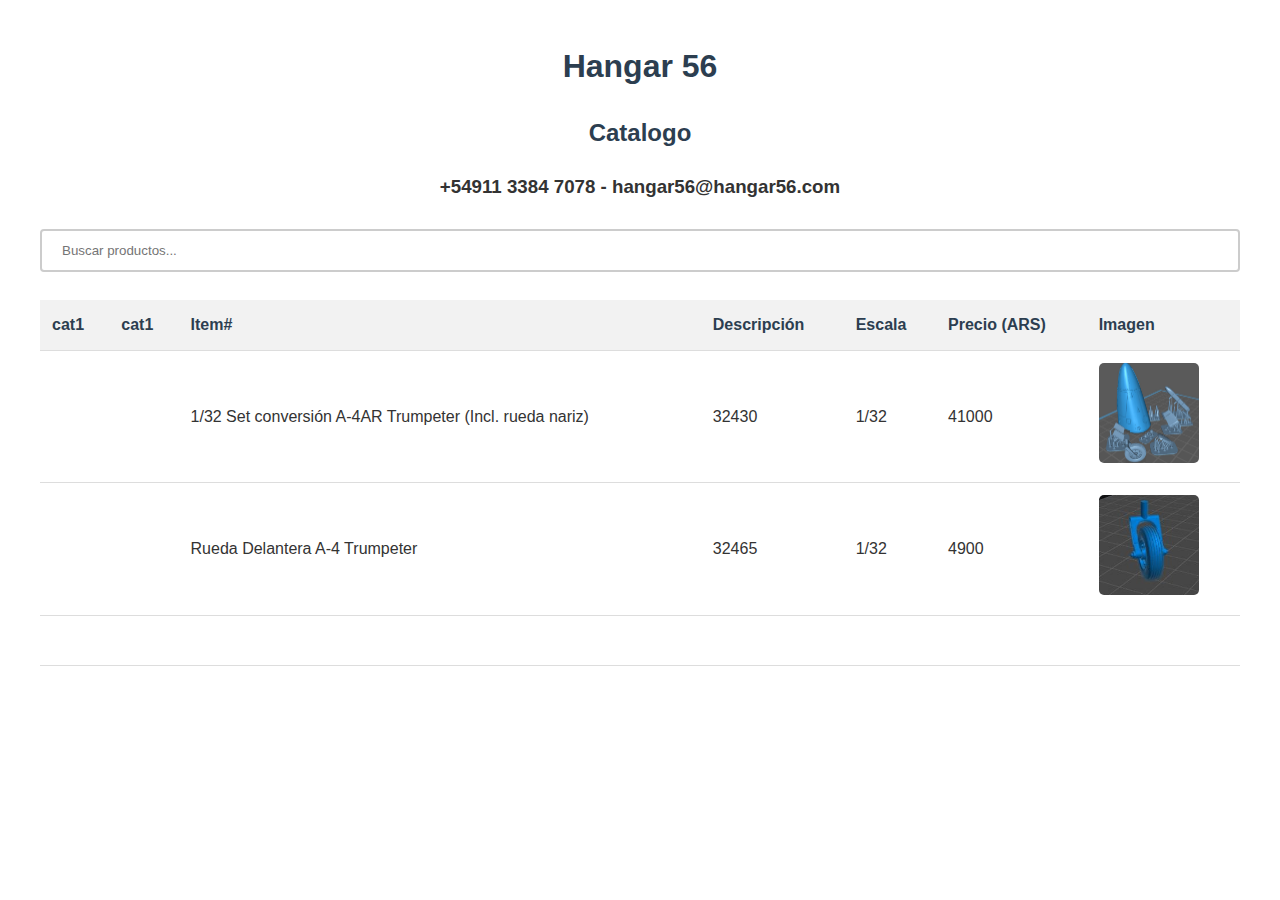
<file: lista2.html>
<!DOCTYPE html>
<html lang="en">
    <head>
        <meta charset="UTF-8">
        <meta name="viewport" content="width=device-width, initial-scale=1.0">
        <title>Hangar 56 Product Catalog</title>
        <style>
        body {
            font-family: Arial, sans-serif;
            line-height: 1.6;
            color: #333;
            max-width: 1200px;
            margin: 0 auto;
            padding: 20px;
        }
        h1,h2 {
            text-align: center;
            color: #2c3e50;
        }
        h3 {
            text-align:center;
        }
        table {
            width: 100%;
            border-collapse: collapse;
            margin-top: 20px;
        }
        th, td {
            padding: 12px;
            text-align: left;
            border-bottom: 1px solid #ddd;
        }
        th {
            background-color: #f2f2f2;
            font-weight: bold;
            color: #2c3e50;
        }
        tr:hover {
            background-color: #f5f5f5;
        }
        .search-container {
            margin-bottom: 20px;
        }
        #searchInput {
            width: 100%;
            padding: 12px 20px;
            margin: 8px 0;
            box-sizing: border-box;
            border: 2px solid #ccc;
            border-radius: 4px;
        }
        .thumbnail {
            width: 100px;
            height: 100px;
            object-fit: cover;
            border-radius: 5px;
            cursor: pointer;
        }
        #imageModal {
            display: none;
            position: fixed;
            z-index: 1;
            padding-top: 100px;
            left: 0;
            top: 0;
            width: 100%;
            height: 100%;
            overflow: auto;
            background-color: rgba(0,0,0,0.9);
        }
        #modalImage {
            margin: auto;
            display: block;
            width: 80%;
            max-width: 700px;
        }
        #closeModal {
            position: absolute;
            top: 15px;
            right: 35px;
            color: #f1f1f1;
            font-size: 40px;
            font-weight: bold;
            transition: 0.3s;
        }
        #closeModal:hover,
        #closeModal:focus {
            color: #bbb;
            text-decoration: none;
            cursor: pointer;
        }
    </style>
    </head>
    <body>
        <h1>Hangar 56 </h1>
        <h2>Catalogo</h2>
        <h3>+54911 3384 7078 - hangar56@hangar56.com</h3>

        <div class="search-container">
            <input type="text" id="searchInput"
                placeholder="Buscar productos...">
        </div>

        <table id="productTable">
            <thead>
                <tr>

                    <th>cat1</th>
                    <th>cat1</th>
                    <th>Item#</th>
                    <th>Descripción</th>
                    <th>Escala</th>
                    <th>Precio (ARS)</th>
                    <th>Imagen</th>
                </tr>
            </thead>
            <tbody>

                <tr><td> </td><td></td><td>1/32 Set conversión A-4AR Trumpeter
                        (Incl. rueda
                        nariz)</td><td>32430</td><td>1/32</td><td>41000</td><td><img
                            src="images/32430.jpeg" alt="Ver Foto"
                            class="thumbnail" /></td></tr>
                <tr><td></td><td></td><td>Rueda Delantera A-4
                        Trumpeter</td><td>32465</td><td>1/32</td><td>4900</td><td><img
                            src="images/32465.jpeg" alt="Ver Foto"
                            class="thumbnail" /></td></tr>
                <tr><td colspan="7">&nbsp;</td></tr>

                <!-- 
            <tr>
                <td><img src="images/32430/32430.jpg" alt="Set conversión A-4AR Trumpeter" class="thumbnail" /></td>
                <td>32430</td>
                <td>Set conversión A-4AR Trumpeter (Incl. rueda nariz)</td>
                <td>1/32</td>
                <td>41,000</td>
            </tr>
            <tr>
                <td><img src="images/32465.jpg" alt="Rueda Delantera A-4 Trumpeter" class="thumbnail" /></td>
                <td>32465</td>
                <td>Rueda Delantera A-4 Trumpeter</td>
                <td>1/32</td>
                <td>4,900</td>
            </tr>
            <tr>
                <td><img src="images/32251.jpg" alt="Nariz Dagger Italeri" class="thumbnail" /></td>
                <td>32251</td>
                <td>Nariz Dagger Italeri</td>
                <td>1/32</td>
                <td>8,500</td>
            </tr>
            <tr>
                <td><img src="images/32256.jpg" alt="Nariz Finger Italeri" class="thumbnail" /></td>
                <td>32256</td>
                <td>Nariz Finger Italeri</td>
                <td>1/32</td>
                <td>8,500</td>
            </tr>
            <tr>
                <td><img src="images/32211.jpg" alt="Petalos Toberas Italeri" class="thumbnail" /></td>
                <td>32211</td>
                <td>Petalos Toberas Italeri</td>
                <td>1/32</td>
                <td>8,700</td>
            </tr>
            <tr>
                <td><img src="images/32060.jpg" alt="BR-250 Esc 1/32" class="thumbnail" /></td>
                <td>32060</td>
                <td>BR-250 Esc 1/32 (4u.)</td>
                <td>1/32</td>
                <td>11,000</td>
            </tr>
            Add more rows for other products... -->
            </tbody>
        </table>

        <div id="imageModal">
            <span id="closeModal">&times;</span>
            <img id="modalImage">
        </div>

        <script>
        // Search functionality
        document.getElementById('searchInput').addEventListener('keyup', function() {
            var input, filter, table, tr, td, i, txtValue;
            input = document.getElementById("searchInput");
            filter = input.value.toUpperCase();
            table = document.getElementById("productTable");
            tr = table.getElementsByTagName("tr");

            for (i = 0; i < tr.length; i++) {
                td = tr[i].getElementsByTagName("td")[2];
                if (td) {
                    txtValue = td.textContent || td.innerText;
                    if (txtValue.toUpperCase().indexOf(filter) > -1) {
                        tr[i].style.display = "";
                    } else {
                        tr[i].style.display = "none";
                    }
                }
            }
        });

        // Image modal functionality
        var modal = document.getElementById("imageModal");
        var modalImg = document.getElementById("modalImage");
        var thumbnails = document.getElementsByClassName("thumbnail");
        var closeModal = document.getElementById("closeModal");

        for (var i = 0; i < thumbnails.length; i++) {
            thumbnails[i].onclick = function(){
                modal.style.display = "block";
                modalImg.src = this.src;
            }
        }

        closeModal.onclick = function() {
            modal.style.display = "none";
        }

        window.onclick = function(event) {
            if (event.target == modal) {
                modal.style.display = "none";
            }
        }
    </script>
    </body>
</html>
</file>
